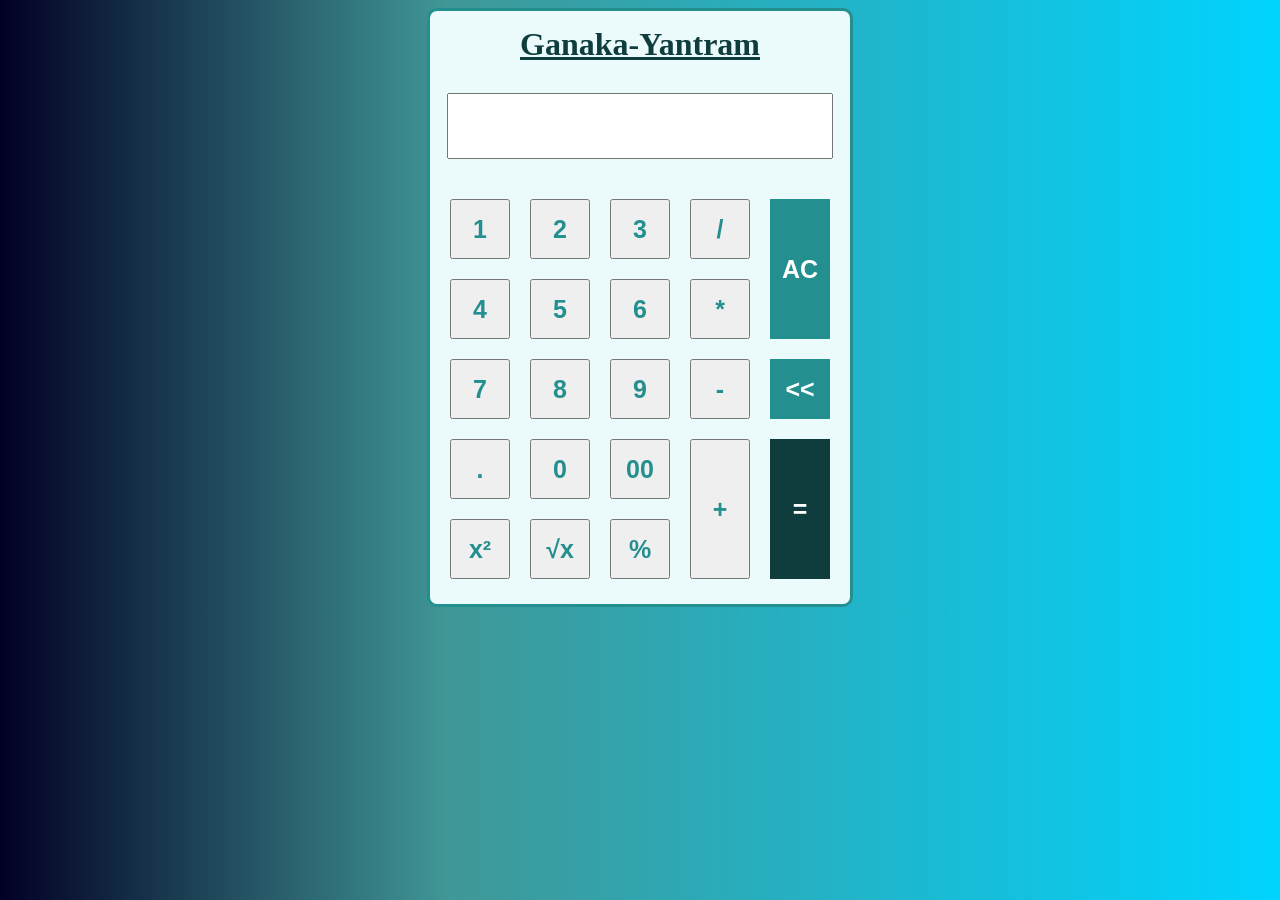
<file: index.html>
<!DOCTYPE html>
<html>
    <head>
        <title> Online Calculator </title>
        <link rel="stylesheet" type="text/css" href="./calculator.css">      
    </head>
    <body>       
        <div class="main-container">
            <h1 class="Online-calculator">Ganaka-Yantram</h1>
            <div class="display"> <input type="text" id="result" onkeypress="return onlyNumberKey(event)"> </div>
            <div class="non-display">
            <div class="num+ops">
            <div class="num-container">
                <div class="num-row">
                    <div><input type="button" value="1" class="blk" onclick="dis('1')"/></div>
                    <div><input type="button" value="2" class="blk" onclick="dis('2')"/></div>
                    <div><input type="button" value="3" class="blk" onclick="dis('3')"/></div>
                </div>
                <div class="num-row">
                    <div><input type="button" value="4" class="blk" onclick="dis('4')"/></div>
                    <div><input type="button" value="5" class="blk" onclick="dis('5')"/></div>
                    <div><input type="button" value="6" class="blk" onclick="dis('6')"/></div>
                </div>
                <div class="num-row">
                    <div><input type="button" value="7" class="blk" onclick="dis('7')"/></div>
                    <div><input type="button" value="8" class="blk" onclick="dis('8')"/></div>
                    <div><input type="button" value="9" class="blk" onclick="dis('9')"/></div>
                </div>
                <div class="num-row">
                    <div><input type="button" value="." class="blk" onclick="dis('.')"/></div>
                    <div><input type="button" value="0" class="blk" onclick="dis('0')"/></div>
                    <div><input type="button" value="00" class="blk" onclick="dis('00')"/></div>
                </div>
                <div class="num-row">
                    <div> <input type="button" value=x&#178 class="blk" onclick="sqre()"> </div>
                <div> <input type="button" value=&#8730x class="blk" onclick="sqrt()"> </div>
                <div> <input type="button" value="%" class="blk" onclick="dis('%')"/> </div>
                </div>
            </div>
           
            </div>
            <div class="operators">
                <div><input type="button" value="/" class="blk" onclick="dis('/')"/></div>
                <div><input type="button" value="*" class="blk" onclick="dis('*')"/></div>
                <div><input type="button" value="-" class="blk" onclick="dis('-')"/></div>
                <div><input type="button" value="+" class="double blk" onclick="dis('+')"/></div>
            </div>
            <div class="modifiers">
                <div> <input type="button" value="AC" class="double red" onclick="clr()"/> </div>
                <div> <input type="button" value="<<" class="red" onclick="backspace()"/> </div>
                <div> <input type="button" value="=" class="double green" onclick="solve()"/> </div>
            </div>
         </div> 
        </div>
        <script src="./calculator.js"></script>
    </body>
</html>
</file>
<file: calculator.css>
body{
    background: rgb(2,0,36);
    background: linear-gradient(90deg, rgba(2,0,36,1) 0%, rgba(9,121,120,0.7763480392156863) 35%, rgba(0,212,255,1) 100%);
}

h1{
    text-align: center;
    text-decoration: underline;
    color: #0f3d3d;
    margin: 15px 0; text-align: center;
 }    
   
.main-container input[type="button"]
{
    margin: 10px;
    width: 60px;
    height: 60px;
    font-size: 25px;
    font-weight: 700;
}
.main-container .red {
    background: #248f8f;
    border: #248f8f;
    color: #fff;
}

.main-container .green {
    background-color: #0f3d3d;
    border: #0f3d3d;
    color: #fff;
}
.main-container .blk {
    color: #248f8f;
}

.table {
margin-left: auto;
margin-right: auto;
}

table.calci {
margin: 50px auto;
}

.main-container {
    margin: auto;
    width: 420px;
    border: 3px solid #248f8f;
    border-radius: 10px;
    background-color: #ebfafa;
}

.main-container .display input[type="text"] {
    text-align: end;
    font-size: 25px;
    font-family: cursive;
    width: 90%;
    height: 60px;
    margin: 15px;
}

.num-container {
    justify-content: space-around;
    width: auto;
    padding: 15px 0;
}

.num-container .num-row {
    display: flex;
    justify-content: space-around;
}

.non-display {
    display: flex;
    justify-content: center;
}

.display {
    text-align: center;
}
.operators {
    padding: 15px 0px;
}

.modifiers {
    padding: 15px 0px;
}

.ops {
    display: flex;
    justify-content: space-around;
    width: auto;
    margin: 0px 15px;
    padding: 15px;
}

input.double {
    height: 140px !important;
}
</file>
